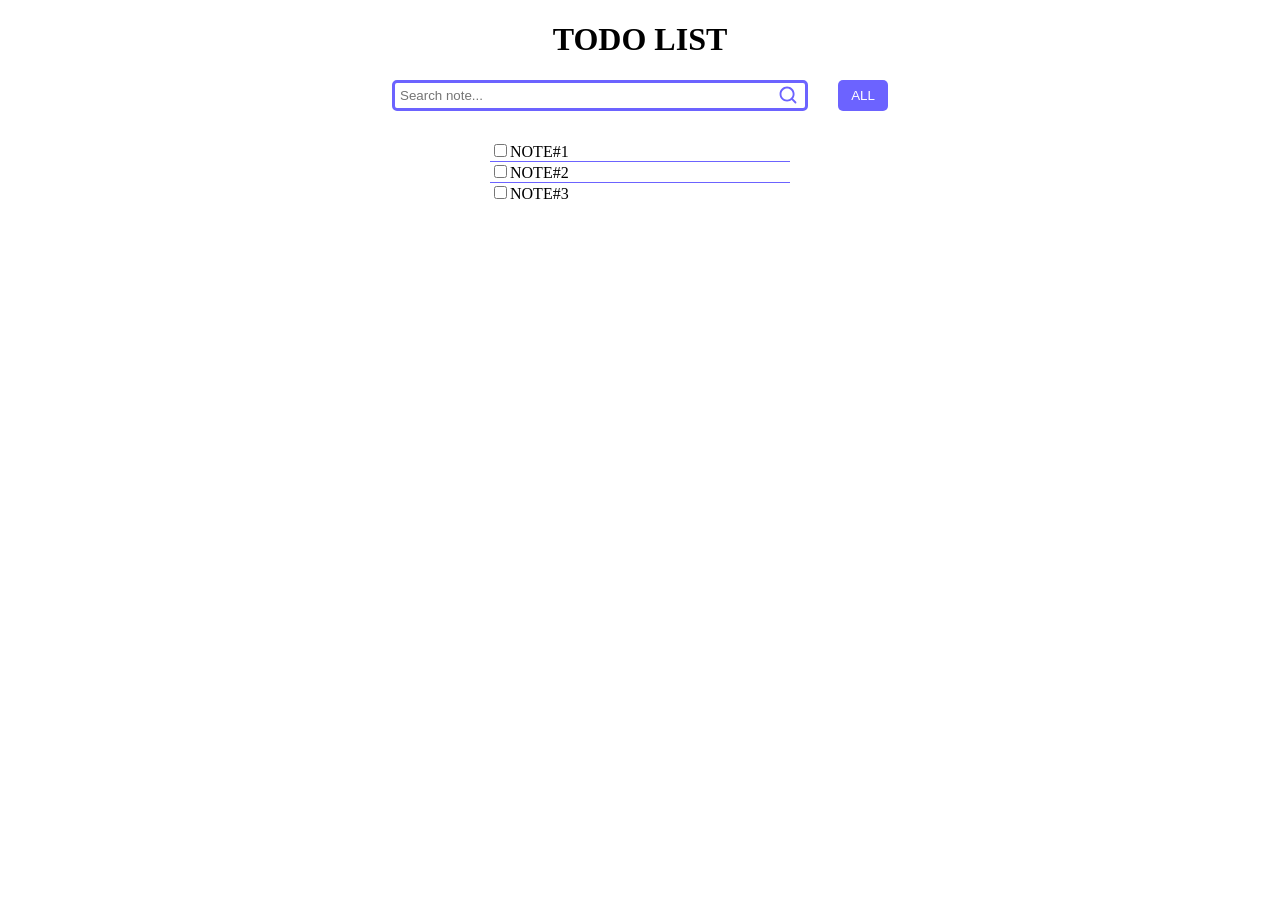
<file: index.html>
<!DOCTYPE html>
<html lang="en">
<head>
    <meta charset="UTF-8">
    <meta name="viewport" content="width=device-width, initial-scale=1.0">
    <title>Todo App</title>
    <link rel="stylesheet" href="stayle.css">
</head>
<body>
    <h1 class="sarlovha">
        TODO LIST
    </h1>
    <form action="#" method="post" class="form">
        <input type="text" placeholder="Search note..." class="input" name="a">
        <label for="a" class="label">
            <svg width="20" height="20" viewBox="0 0 20 20" fill="none" xmlns="http://www.w3.org/2000/svg">
            <path fill-rule="evenodd" clip-rule="evenodd" d="M9.0625 3.4375C5.9559 3.4375 3.4375 5.9559 3.4375 9.0625C3.4375 12.1691 5.9559 14.6875 9.0625 14.6875C12.1691 14.6875 14.6875 12.1691 14.6875 9.0625C14.6875 5.9559 12.1691 3.4375 9.0625 3.4375ZM1.5625 9.0625C1.5625 4.92036 4.92036 1.5625 9.0625 1.5625C13.2046 1.5625 16.5625 4.92036 16.5625 9.0625C16.5625 13.2046 13.2046 16.5625 9.0625 16.5625C4.92036 16.5625 1.5625 13.2046 1.5625 9.0625Z" fill="#6C63FF"/>
            <path fill-rule="evenodd" clip-rule="evenodd" d="M13.0402 13.0402C13.4063 12.6741 13.9999 12.6741 14.366 13.0402L18.1629 16.8371C18.529 17.2032 18.529 17.7968 18.1629 18.1629C17.7968 18.529 17.2032 18.529 16.8371 18.1629L13.0402 14.366C12.6741 13.9999 12.6741 13.4063 13.0402 13.0402Z" fill="#6C63FF"/>
            </svg>
        </label>
        <button type="submit" class="button">ALL</button>
    </form>
    <form action="#" class="form-2">
        <div class="item-1">
            <label for="b" class="label-2"> <input type="checkbox" name="b"><span>NOTE#1</span></label>
                <div>
                <svg width="18" height="18" viewBox="0 0 18 18" fill="none" xmlns="http://www.w3.org/2000/svg">
                <path d="M8.67272 5.99106L2 12.6637V16H5.33636L12.0091 9.32736M8.67272 5.99106L11.0654 3.59837L11.0669 3.59695C11.3962 3.26759 11.5612 3.10261 11.7514 3.04082C11.9189 2.98639 12.0993 2.98639 12.2669 3.04082C12.4569 3.10257 12.6217 3.26735 12.9506 3.59625L14.4018 5.04738C14.7321 5.37769 14.8973 5.54292 14.9592 5.73337C15.0136 5.90088 15.0136 6.08133 14.9592 6.24885C14.8974 6.43916 14.7324 6.60414 14.4025 6.93398L14.4018 6.93468L12.0091 9.32736M8.67272 5.99106L12.0091 9.32736" stroke="#CDCDCD" stroke-linecap="round" stroke-linejoin="round"/>
                </svg>

                <svg width="18" height="18" viewBox="0 0 18 18" fill="none" xmlns="http://www.w3.org/2000/svg">
                <path d="M3.87424 7.61505C3.80722 6.74386 4.49605 6 5.36982 6H12.6302C13.504 6 14.1928 6.74385 14.1258 7.61505L13.6065 14.365C13.5464 15.1465 12.8948 15.75 12.1109 15.75H5.88905C5.10525 15.75 4.45359 15.1465 4.39347 14.365L3.87424 7.61505Z" stroke="#CDCDCD"/>
                <path d="M14.625 3.75H3.375" stroke="#CDCDCD" stroke-linecap="round"/>
                <path d="M7.5 2.25C7.5 1.83579 7.83577 1.5 8.25 1.5H9.75C10.1642 1.5 10.5 1.83579 10.5 2.25V3.75H7.5V2.25Z" stroke="#CDCDCD"/>
                <path d="M10.5 9V12.75" stroke="#CDCDCD" stroke-linecap="round"/>
                <path d="M7.5 9V12.75" stroke="#CDCDCD" stroke-linecap="round"/>
                </svg>
                </div>
                
        </div>
        <div class="item-1">
        <label for="d"> <input type="checkbox" name="d"><span>NOTE#2</span></label>
                <div>
                <svg width="18" height="18" viewBox="0 0 18 18" fill="none" xmlns="http://www.w3.org/2000/svg">
                <path d="M8.67272 5.99106L2 12.6637V16H5.33636L12.0091 9.32736M8.67272 5.99106L11.0654 3.59837L11.0669 3.59695C11.3962 3.26759 11.5612 3.10261 11.7514 3.04082C11.9189 2.98639 12.0993 2.98639 12.2669 3.04082C12.4569 3.10257 12.6217 3.26735 12.9506 3.59625L14.4018 5.04738C14.7321 5.37769 14.8973 5.54292 14.9592 5.73337C15.0136 5.90088 15.0136 6.08133 14.9592 6.24885C14.8974 6.43916 14.7324 6.60414 14.4025 6.93398L14.4018 6.93468L12.0091 9.32736M8.67272 5.99106L12.0091 9.32736" stroke="#CDCDCD" stroke-linecap="round" stroke-linejoin="round"/>
                </svg>
                <svg width="18" height="18" viewBox="0 0 18 18" fill="none" xmlns="http://www.w3.org/2000/svg">
                <path d="M3.87424 7.61505C3.80722 6.74386 4.49605 6 5.36982 6H12.6302C13.504 6 14.1928 6.74385 14.1258 7.61505L13.6065 14.365C13.5464 15.1465 12.8948 15.75 12.1109 15.75H5.88905C5.10525 15.75 4.45359 15.1465 4.39347 14.365L3.87424 7.61505Z" stroke="#CDCDCD"/>
                <path d="M14.625 3.75H3.375" stroke="#CDCDCD" stroke-linecap="round"/>
                <path d="M7.5 2.25C7.5 1.83579 7.83577 1.5 8.25 1.5H9.75C10.1642 1.5 10.5 1.83579 10.5 2.25V3.75H7.5V2.25Z" stroke="#CDCDCD"/>
                <path d="M10.5 9V12.75" stroke="#CDCDCD" stroke-linecap="round"/>
                <path d="M7.5 9V12.75" stroke="#CDCDCD" stroke-linecap="round"/>
                </svg>
                </div>
        </div>
        <div class="item-2 item-1">
        <label for="e"> <input type="checkbox" name="e"><span>NOTE#3</span></label>
                <div>
                <svg width="18" height="18" viewBox="0 0 18 18" fill="none" xmlns="http://www.w3.org/2000/svg">
                <path d="M8.67272 5.99106L2 12.6637V16H5.33636L12.0091 9.32736M8.67272 5.99106L11.0654 3.59837L11.0669 3.59695C11.3962 3.26759 11.5612 3.10261 11.7514 3.04082C11.9189 2.98639 12.0993 2.98639 12.2669 3.04082C12.4569 3.10257 12.6217 3.26735 12.9506 3.59625L14.4018 5.04738C14.7321 5.37769 14.8973 5.54292 14.9592 5.73337C15.0136 5.90088 15.0136 6.08133 14.9592 6.24885C14.8974 6.43916 14.7324 6.60414 14.4025 6.93398L14.4018 6.93468L12.0091 9.32736M8.67272 5.99106L12.0091 9.32736" stroke="#CDCDCD" stroke-linecap="round" stroke-linejoin="round"/>
                </svg>
                <svg width="18" height="18" viewBox="0 0 18 18" fill="none" xmlns="http://www.w3.org/2000/svg">
                <path d="M3.87424 7.61505C3.80722 6.74386 4.49605 6 5.36982 6H12.6302C13.504 6 14.1928 6.74385 14.1258 7.61505L13.6065 14.365C13.5464 15.1465 12.8948 15.75 12.1109 15.75H5.88905C5.10525 15.75 4.45359 15.1465 4.39347 14.365L3.87424 7.61505Z" stroke="#CDCDCD"/>
                <path d="M14.625 3.75H3.375" stroke="#CDCDCD" stroke-linecap="round"/>
                <path d="M7.5 2.25C7.5 1.83579 7.83577 1.5 8.25 1.5H9.75C10.1642 1.5 10.5 1.83579 10.5 2.25V3.75H7.5V2.25Z" stroke="#CDCDCD"/>
                <path d="M10.5 9V12.75" stroke="#CDCDCD" stroke-linecap="round"/>
                <path d="M7.5 9V12.75" stroke="#CDCDCD" stroke-linecap="round"/>
                </svg>
                </div>
        </div>
    </form>
</body>
</html>
</file>
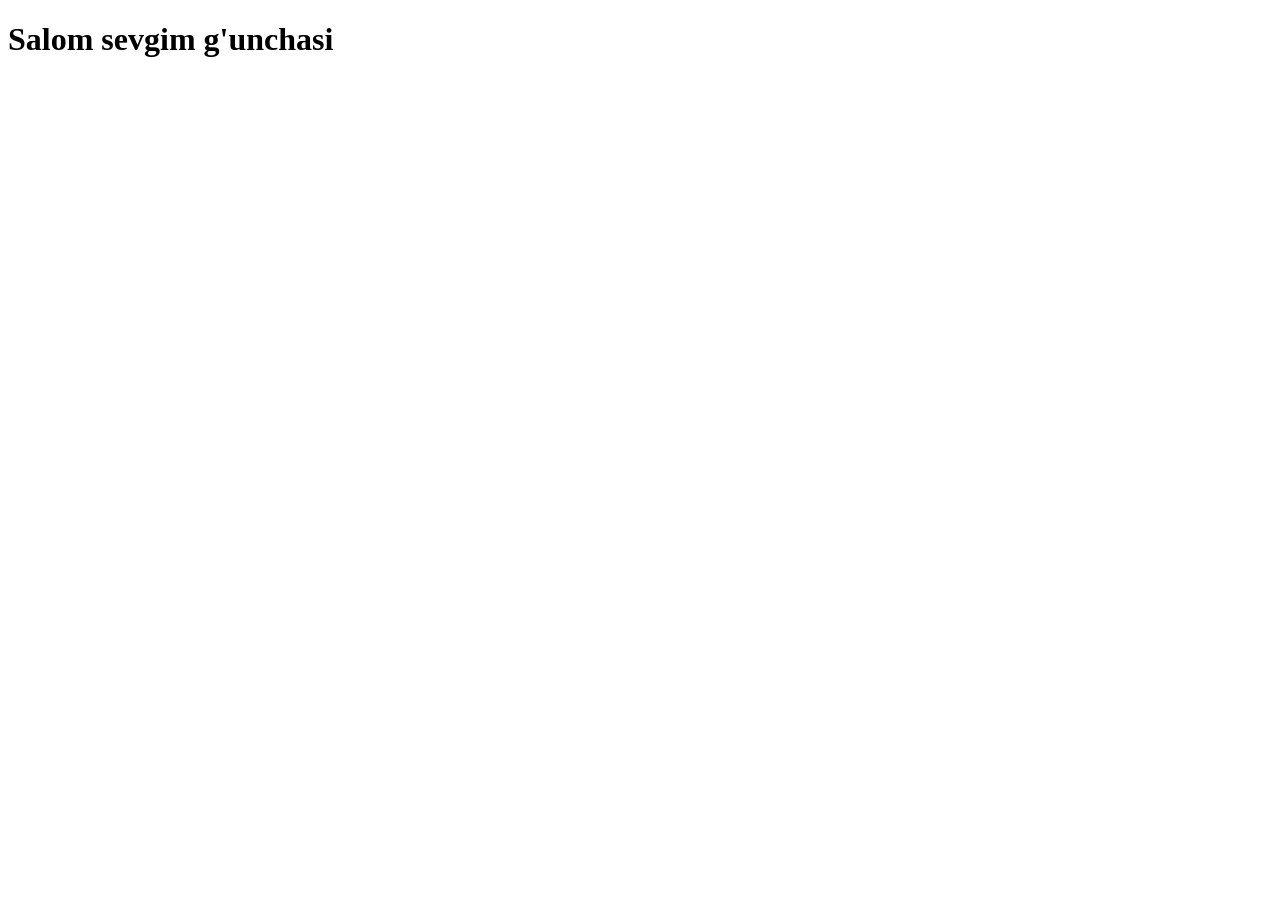
<file: conten.html>
<!DOCTYPE html>
<html lang="en">
<head>
    <meta charset="UTF-8">
    <meta name="viewport" content="width=device-width, initial-scale=1.0">
    <title>Document</title>
</head>
<body>
    <h1>Salom sevgim g'unchasi</h1>
</body>
</html>
</file>
<file: stayle.css>
.sarlovha{
    text-align: center;
}
.form{
    display: flex;
    justify-content: center;
}
.input{
    margin-right: 10px;
    border: solid #6C63FF;
    border-radius: 5px;
    width: 400px;
    padding: 5px;
}
.button{
    background-color: #6C63FF;
    border: none;
    border-radius: 5px;
    width: 50px;
    color: white;
}
.label{
    position: relative;
    right: 40px;
    top: 5px;
}
.form-2{
    display: flex;
    flex-direction: column;
    align-items: center;
    position: relative;
    top: 30px;
}

[type]:checked + span{
    text-decoration: line-through;
}



.item-1{
    display: flex;
    justify-content: space-between;
    width: 300px;
    border: none;
    border-bottom: 1px solid #6C63FF;
    
}
.item-2{
    border: none;
}
.form-2 svg{
    display: none;
}
.item-1:hover svg{
    display: inline-block;
}
</file>
